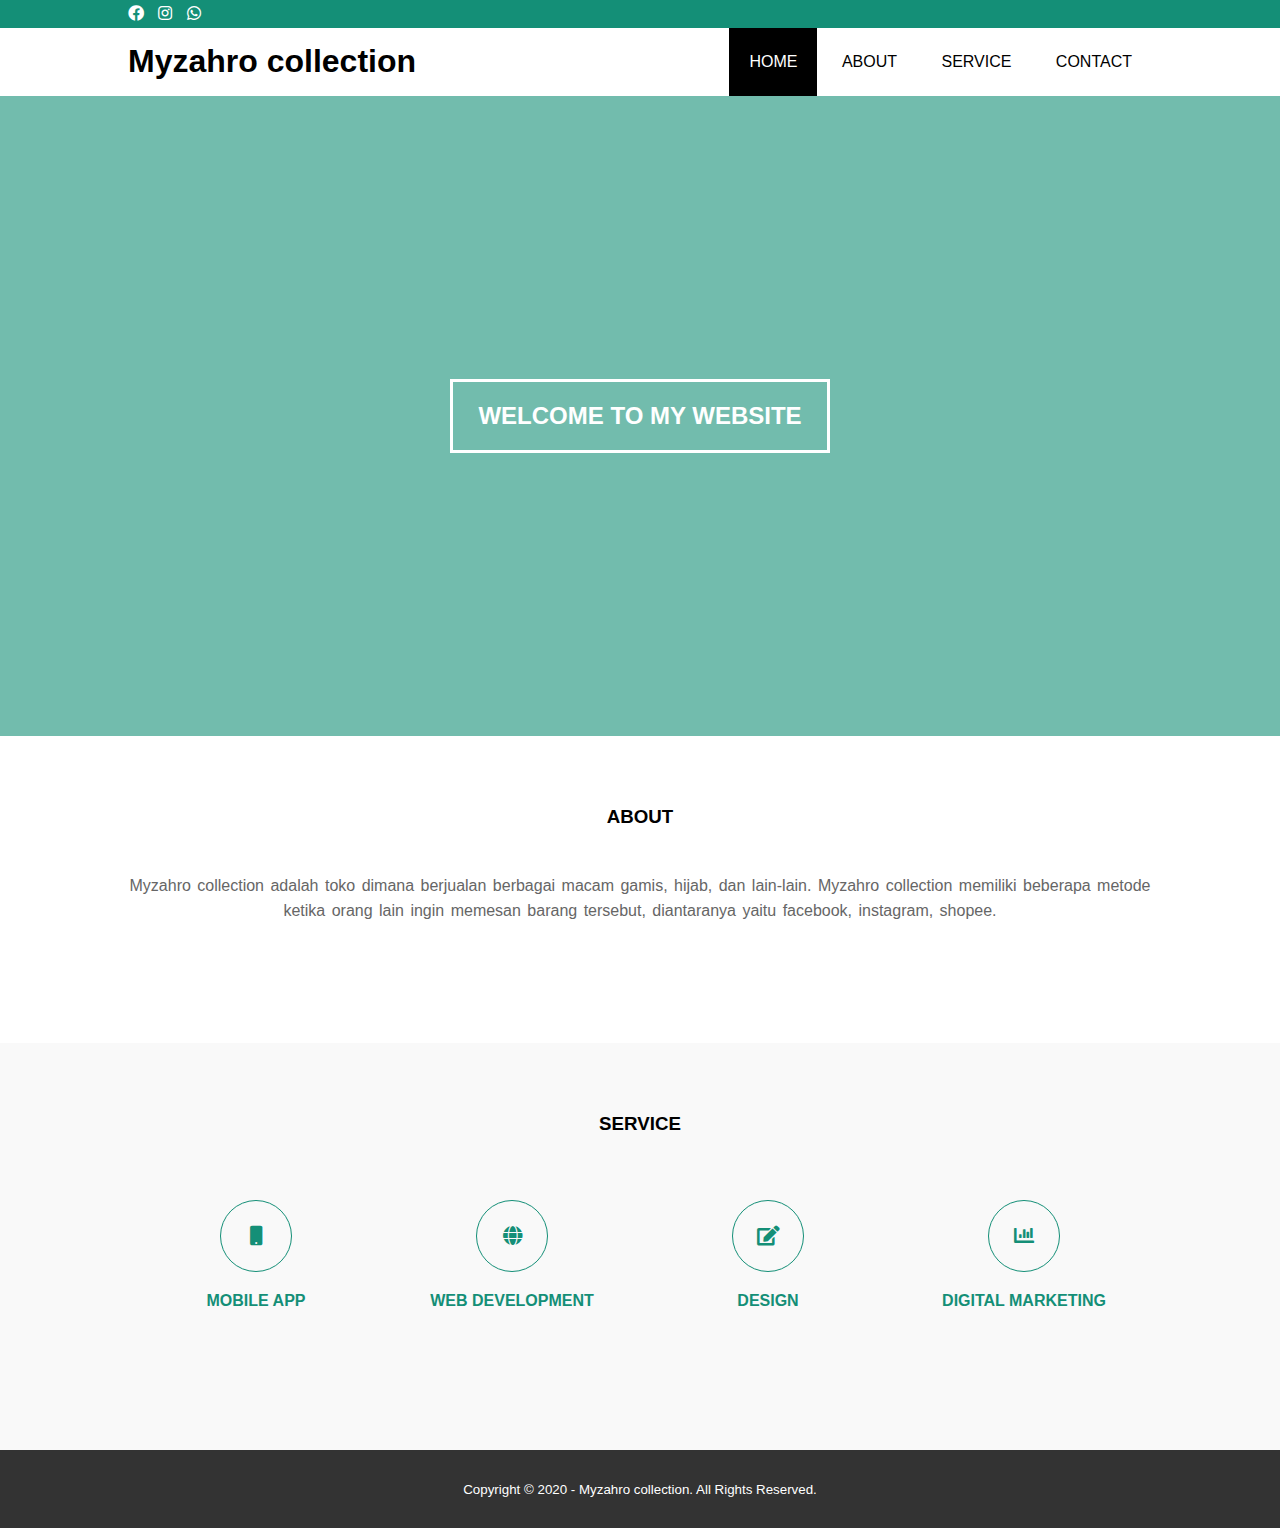
<file: index.html>
<!DOCTYPE html>
<html>
<head>
	<meta charset="utf-8">
	<meta name="viewport" content="width=device-width, initial-scale=1">
	<title>Myzahro collection</title>
	<link rel="stylesheet" type="text/css" href="css/style.css">
	<link rel="stylesheet" type="text/css" href="https://cdnjs.cloudflare.com/ajax/libs/font-awesome/5.13.0/css/all.min.css">
	<script src="https://code.jquery.com/jquery-3.5.1.min.js" integrity="sha256-9/aliU8dGd2tb6OSsuzixeV4y/faTqgFtohetphbbj0=" crossorigin="anonymous"></script>
</head>
<body>
	<!-- loader -->
	<div class="bg-loader">
		<div class="loader"></div>
	</div>

	<!-- header -->
	<div class="medsos">
		<div class="container">
			<ul>
				<li><a href="#"><i class="fab fa-facebook"></i></a></li>
				<li><a href="#"><i class="fab fa-instagram"></i></a></li>
				<li><a href="#"><i class="fab fa-whatsapp"></i></a></li>
			</ul>
		</div>
	</div>
	<header>
		<div class="container">
			<h1><a href="index.html">Myzahro collection</a></h1>
			<ul>
				<li class="active"><a href="index.html">HOME</a></li>
				<li><a href="about.html">ABOUT</a></li>
				<li><a href="service.html">SERVICE</a></li>
				<li><a href="contact.html">CONTACT</a></li>
			</ul>
		</div>
	</header>

	<!-- banner -->
	<section class="banner">
		<h2>WELCOME TO MY WEBSITE</h2>
	</section>

	<!-- about -->
	<section class="about">
		<div class="container">
			<h3>ABOUT</h3>
			<p>Myzahro collection adalah toko dimana berjualan berbagai macam gamis, hijab, dan lain-lain. Myzahro collection memiliki beberapa metode ketika orang lain ingin memesan barang tersebut, diantaranya yaitu facebook, instagram, shopee.</p>
		</div>
	</section>

	<!-- service -->
	<section class="service">
		<div class="container">
			<h3>SERVICE</h3>
			<div class="box">
				<div class="col-4">
					<div class="icon"><i class="fas fa-mobile"></i></div>
					<h4>MOBILE APP</h4>
				</div>
				<div class="col-4">
					<div class="icon"><i class="fas fa-globe"></i></div>
					<h4>WEB DEVELOPMENT</h4>
				</div>
				<div class="col-4">
					<div class="icon"><i class="fas fa-edit"></i></div>
					<h4>DESIGN</h4>
				</div>
				<div class="col-4">
					<div class="icon"><i class="fas fa-chart-bar"></i></div>
					<h4>DIGITAL MARKETING</h4>
				</div>
			</div>
		</div>
	</section>

	<!-- footer -->
	<footer>
		<div class="container">
			<small>Copyright &copy; 2020 - Myzahro collection. All Rights Reserved.</small>
		</div>
	</footer>


	<script type="text/javascript">
		$(document).ready(function(){
			$(".bg-loader").hide();
		})
	</script>
</body>
</html>
</file>
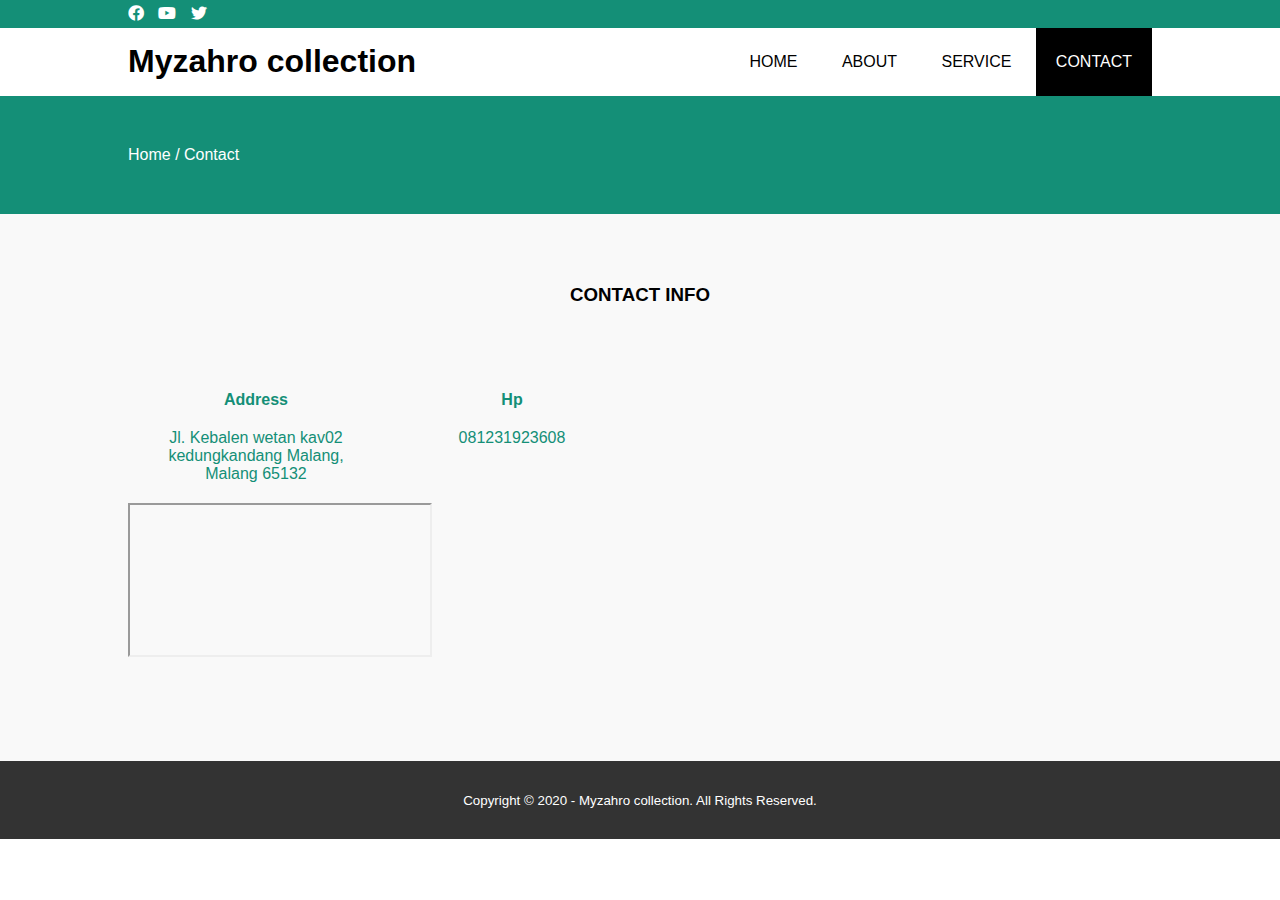
<file: contact.html>
<!DOCTYPE html>
<html>
<head>
	<meta charset="utf-8">
	<meta name="viewport" content="width=device-width, initial-scale=1">
	<title>Myzahro collection</title>
	<link rel="stylesheet" type="text/css" href="css/style.css">
	<link rel="stylesheet" type="text/css" href="https://cdnjs.cloudflare.com/ajax/libs/font-awesome/5.13.0/css/all.min.css">
	<script src="https://code.jquery.com/jquery-3.5.1.min.js" integrity="sha256-9/aliU8dGd2tb6OSsuzixeV4y/faTqgFtohetphbbj0=" crossorigin="anonymous"></script>
</head>
<body>
	<!-- loader -->
	<div class="bg-loader">
		<div class="loader"></div>
	</div>

	<!-- header -->
	<div class="medsos">
		<div class="container">
			<ul>
				<li><a href="#"><i class="fab fa-facebook"></i></a></li>
				<li><a href="#"><i class="fab fa-youtube"></i></a></li>
				<li><a href="#"><i class="fab fa-twitter"></i></a></li>
			</ul>
		</div>
	</div>
	<header>
		<div class="container">
			<h1><a href="index.html">Myzahro collection</a></h1>
			<ul>
				<li><a href="index.html">HOME</a></li>
				<li><a href="about.html">ABOUT</a></li>
				<li><a href="service.html">SERVICE</a></li>
				<li class="active"><a href="contact.html">CONTACT</a></li>
			</ul>
		</div>
	</header>

	<!-- label -->
	<section class="label">
		<div class="container">
			<p>Home / Contact</p>
		</div>
	</section>

	<!-- service -->
	<section class="service">
		<div class="container">
			<h3>CONTACT INFO</h3>
			<div class="box">
				<div class="col-4">
					<h4>Address</h4>
					<p>Jl. Kebalen wetan kav02 kedungkandang Malang, Malang 65132</p>
				</div>
				<div class="col-4">
					<h4>Hp</h4>
					<p>081231923608</p>
				</div>
			</div>
			<iframe src="https://maps.app.goo.gl/Ax2JDP4RFHLa2Bh59"></iframe>
		</div>
	</section>

	<!-- footer -->
	<footer>
		<div class="container">
			<small>Copyright &copy; 2020 - Myzahro collection. All Rights Reserved.</small>
		</div>
	</footer>


	<script type="text/javascript">
		$(document).ready(function(){
			$(".bg-loader").hide();
		})
	</script>
</body>
</html>
</file>
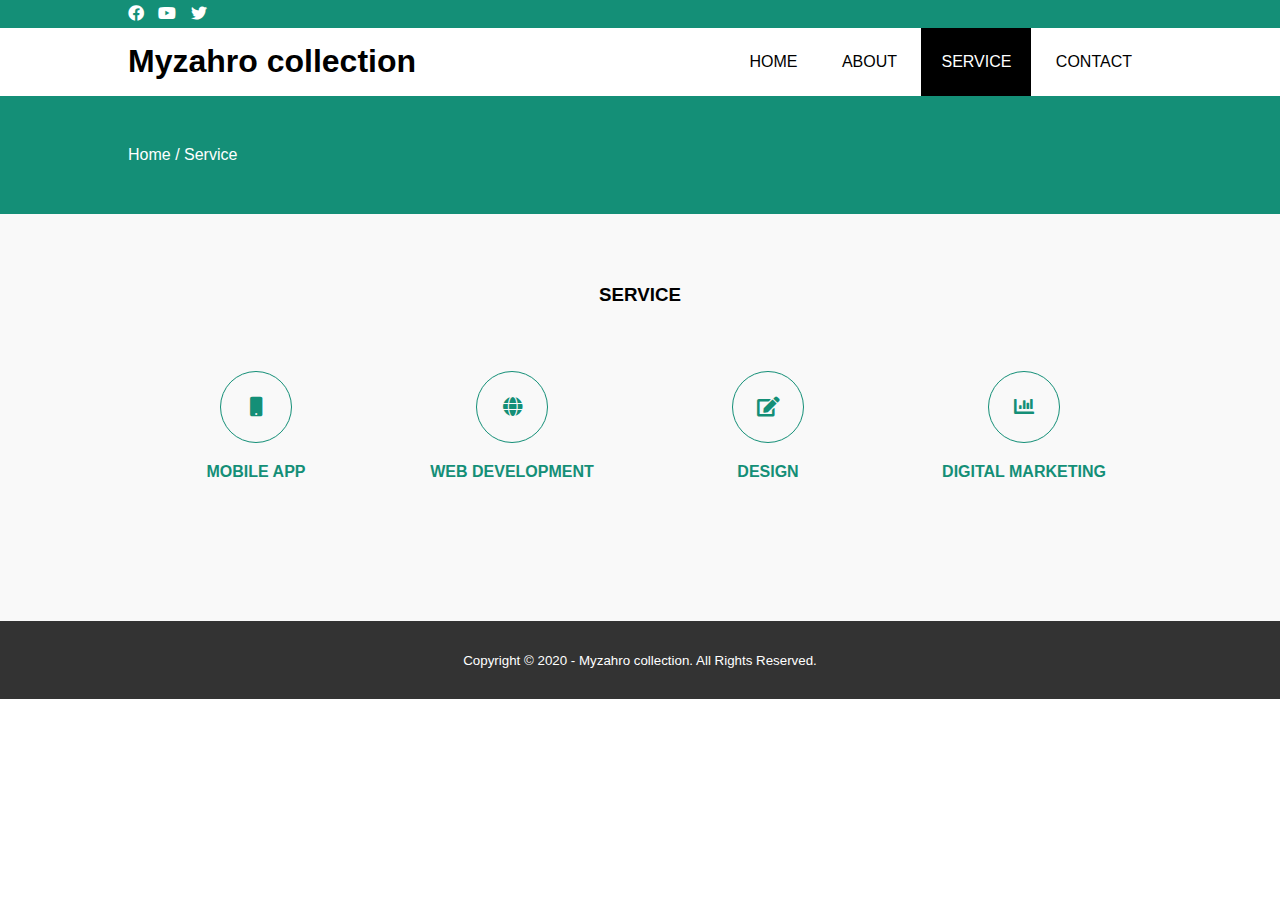
<file: service.html>
<!DOCTYPE html>
<html>
<head>
	<meta charset="utf-8">
	<meta name="viewport" content="width=device-width, initial-scale=1">
	<title>Myzahro collection</title>
	<link rel="stylesheet" type="text/css" href="css/style.css">
	<link rel="stylesheet" type="text/css" href="https://cdnjs.cloudflare.com/ajax/libs/font-awesome/5.13.0/css/all.min.css">
	<script src="https://code.jquery.com/jquery-3.5.1.min.js" integrity="sha256-9/aliU8dGd2tb6OSsuzixeV4y/faTqgFtohetphbbj0=" crossorigin="anonymous"></script>
</head>
<body>
	<!-- loader -->
	<div class="bg-loader">
		<div class="loader"></div>
	</div>

	<!-- header -->
	<div class="medsos">
		<div class="container">
			<ul>
				<li><a href="#"><i class="fab fa-facebook"></i></a></li>
				<li><a href="#"><i class="fab fa-youtube"></i></a></li>
				<li><a href="#"><i class="fab fa-twitter"></i></a></li>
			</ul>
		</div>
	</div>
	<header>
		<div class="container">
			<h1><a href="index.html">Myzahro collection</a></h1>
			<ul>
				<li><a href="index.html">HOME</a></li>
				<li><a href="about.html">ABOUT</a></li>
				<li class="active"><a href="service.html">SERVICE</a></li>
				<li><a href="contact.html">CONTACT</a></li>
			</ul>
		</div>
	</header>

	<!-- label -->
	<section class="label">
		<div class="container">
			<p>Home / Service</p>
		</div>
	</section>

	<!-- service -->
	<section class="service">
		<div class="container">
			<h3>SERVICE</h3>
			<div class="box">
				<div class="col-4">
					<div class="icon"><i class="fas fa-mobile"></i></div>
					<h4>MOBILE APP</h4>
				</div>
				<div class="col-4">
					<div class="icon"><i class="fas fa-globe"></i></div>
					<h4>WEB DEVELOPMENT</h4>
				</div>
				<div class="col-4">
					<div class="icon"><i class="fas fa-edit"></i></div>
					<h4>DESIGN</h4>
				</div>
				<div class="col-4">
					<div class="icon"><i class="fas fa-chart-bar"></i></div>
					<h4>DIGITAL MARKETING</h4>
				</div>
			</div>
		</div>
	</section>

	<!-- footer -->
	<footer>
		<div class="container">
			<small>Copyright &copy; 2020 - Myzahro collection. All Rights Reserved.</small>
		</div>
	</footer>


	<script type="text/javascript">
		$(document).ready(function(){
			$(".bg-loader").hide();
		})
	</script>
</body>
</html>
</file>
<file: css/style.css>
* {
	padding:0;
	margin:0;
	font-family: sans-serif;
}
a {
	color: inherit;
	text-decoration: none;
}
.medsos {
	padding:5px 0;
	background-color: #148F77;
}
.medsos ul li {
	display: inline-block;
	color: #fff;
	margin-right: 10px;
}
.container {
	width:80%;
	margin:0 auto;
}
.container:after {
	content:'';
	display: block;
	clear: both;
}
header h1 {
	float: left;
	padding:15px 0;
	color: #000000;
}
header ul {
	float: right;
}
header ul li {
	display: inline-block;
}
header ul li a {
	padding:25px 20px;
	display: inline-block;
}
header ul li a:hover {
	background-color: #000000;
	color: #fff;
}
.active {
	background-color: #000000;
	color: #fff;
}
.banner {
	height: 60vh;
	background-image: url('https://github.com/SalmaFarihahMuazarah/UTS_19610099_Salma-Farihah-Muazarah/blob/main/img/store.jpeg?raw=true');
	background-size: cover;
	position: relative;
	display: flex;
	justify-content: center;
	align-items: center;
}
.banner:after {
	content:'';
	display: block;
	position: absolute;
	top: 0;
	left: 0;
	right: 0;
	bottom: 0;
	background-color: rgba(20, 143, 119, .6);
}
.banner h2 {
	color: #fff;
	z-index: 1;
	padding: 20px 25px;
	border:3px solid #fff;
}
section {
	padding:50px 0;
}
section h3 {
	text-align: center;
	padding:20px 0;
	color: 0, 0, 0;
	margin-bottom: 25px;
}
.about,
.service {
	padding-bottom: 100px;
}
.about p {
	color: #666;
	word-spacing: 2px;
	line-height: 25px;
	margin-bottom: 20px;
	text-align: center;
}
.service {
	background-color: #f9f9f9;
}
.box {
	color: #148F77;
}
.box:after {
	content: '';
	display: block;
	clear: both;
}
.box .col-4 {
	width:25%;
	padding:20px;
	box-sizing: border-box;
	text-align: center;
	float: left;
}
.icon {
	width:70px;
	height:70px;
	border:1px solid;
	border-radius: 50%;
	text-align: center;
	line-height: 70px;
	font-size: 20px;
	margin:0 auto;
}
.box .col-4 h4 {
	margin:20px 0;
}
footer {
	padding:30px 0;
	background-color: #333;
	color: #fff;
	text-align: center;
}
.bg-loader {
	background-color: #eee;
	position: fixed;
	top: 0;
	left: 0;
	right: 0;
	bottom: 0;
	z-index: 9999;
	display: flex;
	justify-content: center;
	align-items: center;
}
.bg-loader .loader {
	width:100px;
	height: 100px;
	border:3px solid #fff;
	border-radius: 50%;
	border-top-color: #148F77;
	border-right-color: #148F77;
	border-bottom-color: #148F77;
	animation: puterin .8s linear infinite;
}
.label {
	background-color: #148F77;
	color: #fff;
}
@keyframes puterin {
	100% {
		transform: rotate(360deg);
	}
}
@media screen and (max-width: 768px){
	.container {
		width:90%;
	}
	header h1 {
		text-align: center;
		float: none;
	}
	header ul {
		text-align: center;
		float: none;
	}
	.box .col-4 {
		width:100%;
		float: none;
		margin-bottom: 20px;
	}
}
</file>
